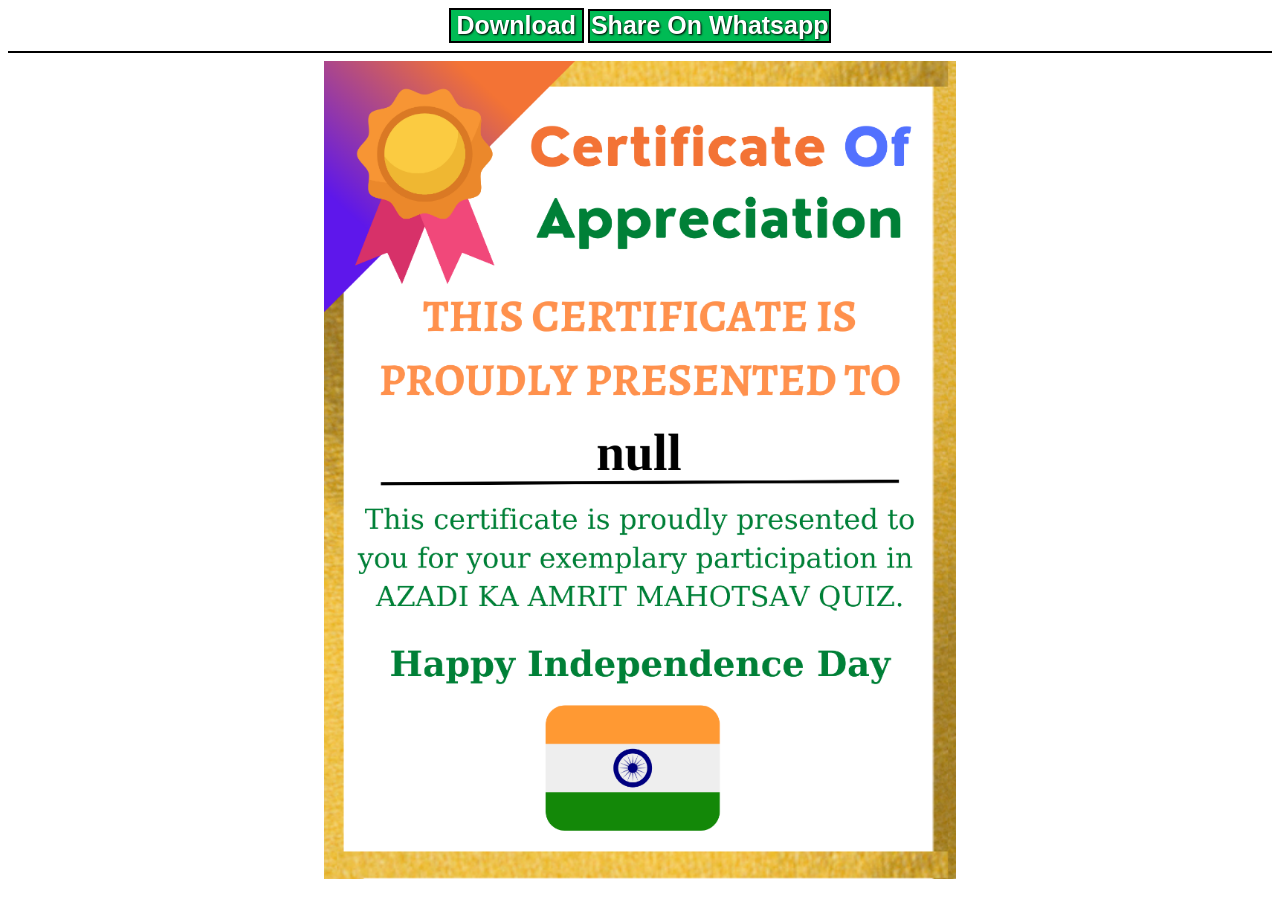
<file: certificate.html>
<html lang="en">
<head>
    <meta charset="UTF-8">
    <meta http-equiv="X-UA-Compatible" content="IE=edge">
    <meta name="viewport" content="width=device-width, initial-scale=1.0">
    <title>Certificate</title>
    <style>
        img{
            width: 50%;
        }
        button{
            font-size:25px;
        }
        a{
            font-size:27px;
        }
        @media screen and (max-width:700px) {
            img{
                width: 100%;
            }
            button{
            font-size:16px;
        }
        a{
            font-size:18px;
        }
        }
    </style>
</head>
<body>
    <center>
<button id="down" style="cursor:pointer;font-weight: 700;color: white;background: #00bb54;text-shadow: 1px 1px 2px black;border: 2px solid black;">Download</button>
<button onclick=sharem() id="waButton" style="cursor:pointer;font-weight: 700;color: white;background: #00bb54;text-shadow: 1px 1px 2px black;border: 2px solid black;padding: 1px;text-decoration: none;padding-top:0px;">Share On Whatsapp

</button>

<hr color="black">
  <canvas id="my" width="850" height="1100" style="display:none;border:2px solid black;float:left;"></canvas>
  <img src="" id="img" >
  </center>
  <br>
<script>
  var bdis = document.getElementById("dis")
  var bdown = document.getElementById("down")
  var can = document.getElementById("my")
  var imga = document.getElementById("img")
  var c = document.getElementById("my");
var nam = localStorage.getItem("name")

var ctx = c.getContext("2d");
var background = new Image();
background.src = "cert.png"
ctx.scale(0.55, 0.55);

// Make sure the image is loaded first otherwise nothing will draw.
background.onload = function(){
    ctx.drawImage(background,0,0);   
  ctx.font = "700 125px Georgia";
  ctx.textAlign = "center"
  ctx.tex = "center"

ctx.fillText(nam, 770,1000);
imga.src=my.toDataURL();

}
  bdown.addEventListener("click", function(){
  var a = document.createElement("a");
  document.body.appendChild(a)
  a.href = my.toDataURL();
  a.download = "certificate.png";
  a.click();      
  document.body.removeChild(a);
  })
  function sharem(){
      window.open("whatsapp://send?text=Check out this amazing website and get your Special Certificate, Now ! "+window.location.href.replace("certificate","index"));
  }
  </script>
</body>
</html>
</file>
